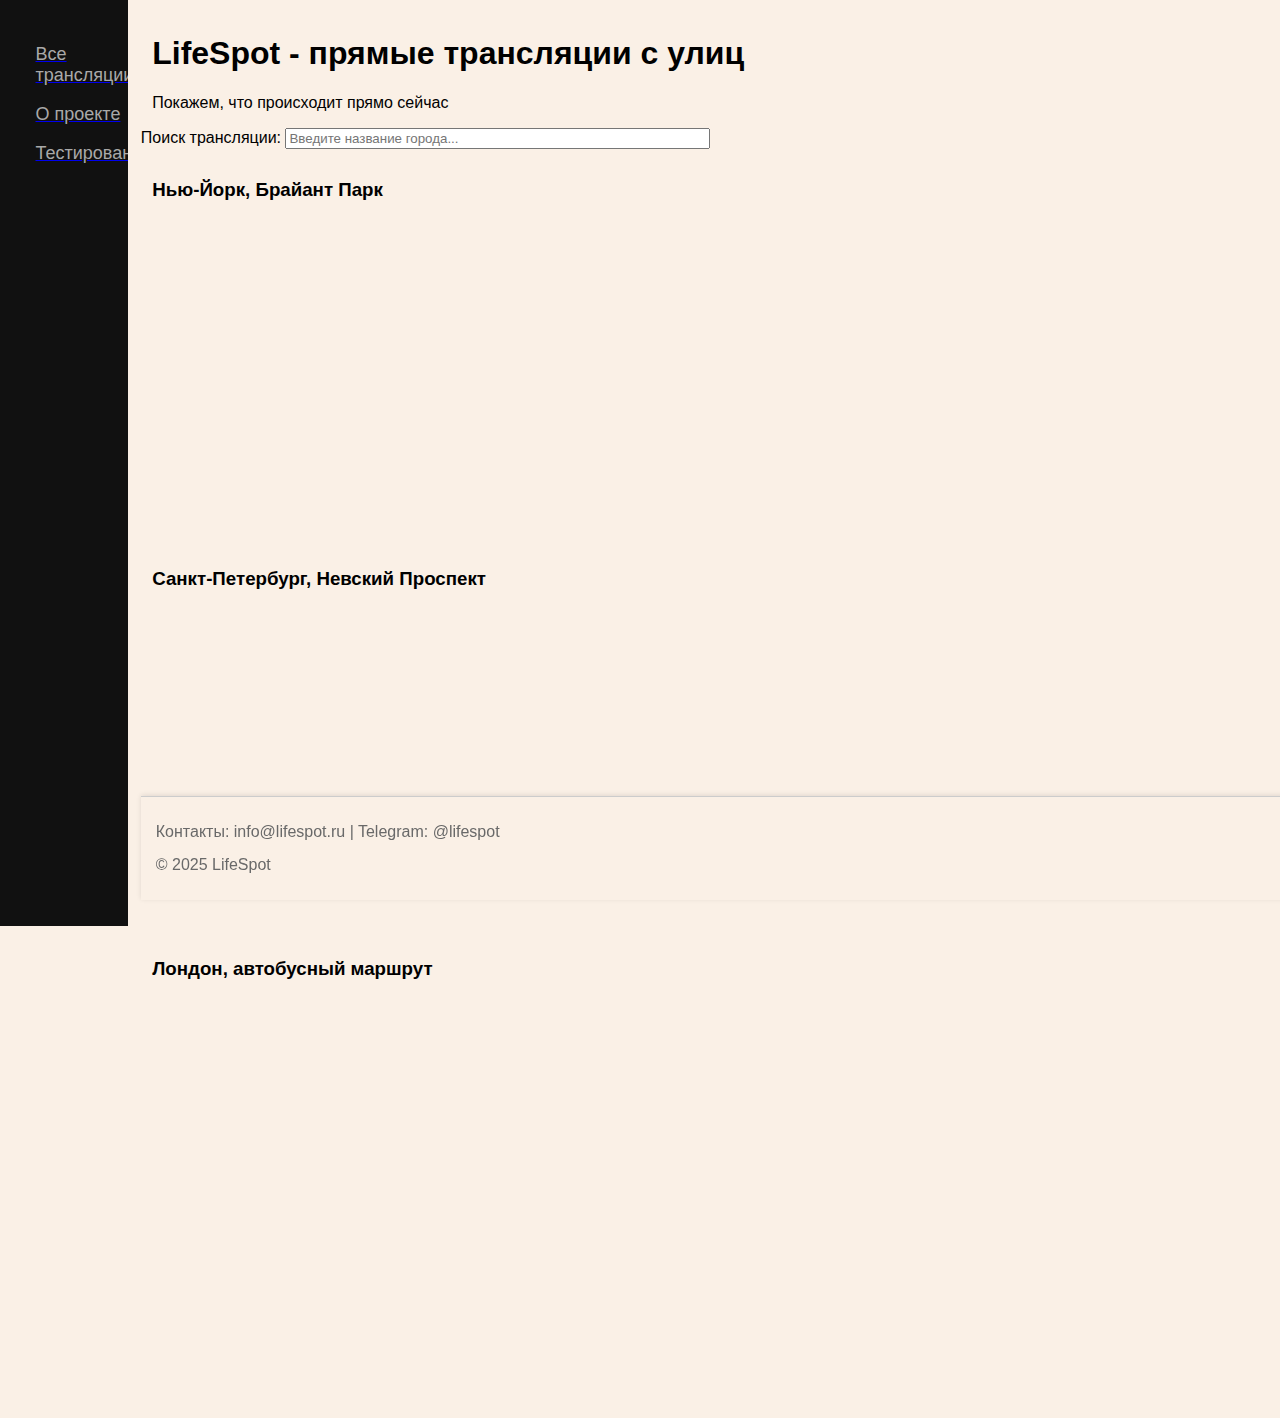
<file: LifeSpot/Views/index.html>
﻿<!DOCTYPE html>
<html lang="ru">

<head>
    <meta charset="UTF-8">
    <title>LifeSpot</title>
    <link href="../Static/CSS/index.css" rel="stylesheet" type="text/css">
    <script src="../Static/JS/index.js" defer></script> <!-- Подключаем JS для этой страницы -->
</head>

<body>

    <aside id="sidebar">
        <div class="navbar">
            <a href="/"><p>Все трансляции</p></a>
            <a href="/about"><p>О проекте</p></a>
            <a href="/testing"><p>Тестирование</p></a>  <!-- Добавлена ссылка на страницу тестирования -->
        </div>
    </aside>

    <header>
        <h1>LifeSpot - прямые трансляции с улиц</h1>
        <p>Покажем, что происходит прямо сейчас</p>
    </header>

    <div class="search">
        <label for="video-search">Поиск трансляции: </label>
        <input type="text" id="video-search" name="video-search"
               placeholder="Введите название города..."
               oninput="filterContent()" size="50%">
    </div>

    <div class="bordered">
        <div class="video-container">
            <h3 class="video-title">Нью-Йорк, Брайант Парк</h3>
            <iframe width="560" height="315" src="https://www.youtube.com/embed/srlpC5tmhYs" title="Нью-Йорк"
                    frameborder="0" allowfullscreen></iframe>
        </div>
        <div class="video-container">
            <h3 class="video-title">Санкт-Петербург, Невский Проспект</h3>
            <iframe width="560" height="315" src="https://www.youtube.com/embed/wCcMcaiRbhM" title="Санкт-Петербург"
                    frameborder="0" allowfullscreen></iframe>
        </div>
        <div class="video-container">
            <h3 class="video-title">Лондон, автобусный маршрут</h3>
            <iframe width="560" height="315" src="https://www.youtube.com/embed/JplMzss6_YE" title="Лондон"
                    frameborder="0" allowfullscreen></iframe>
        </div>
    </div>

    <footer>
        <p>Контакты: info@lifespot.ru | Telegram: @lifespot</p>
        <p>&copy; 2025 LifeSpot</p>
    </footer>

</body>

</html>
</file>
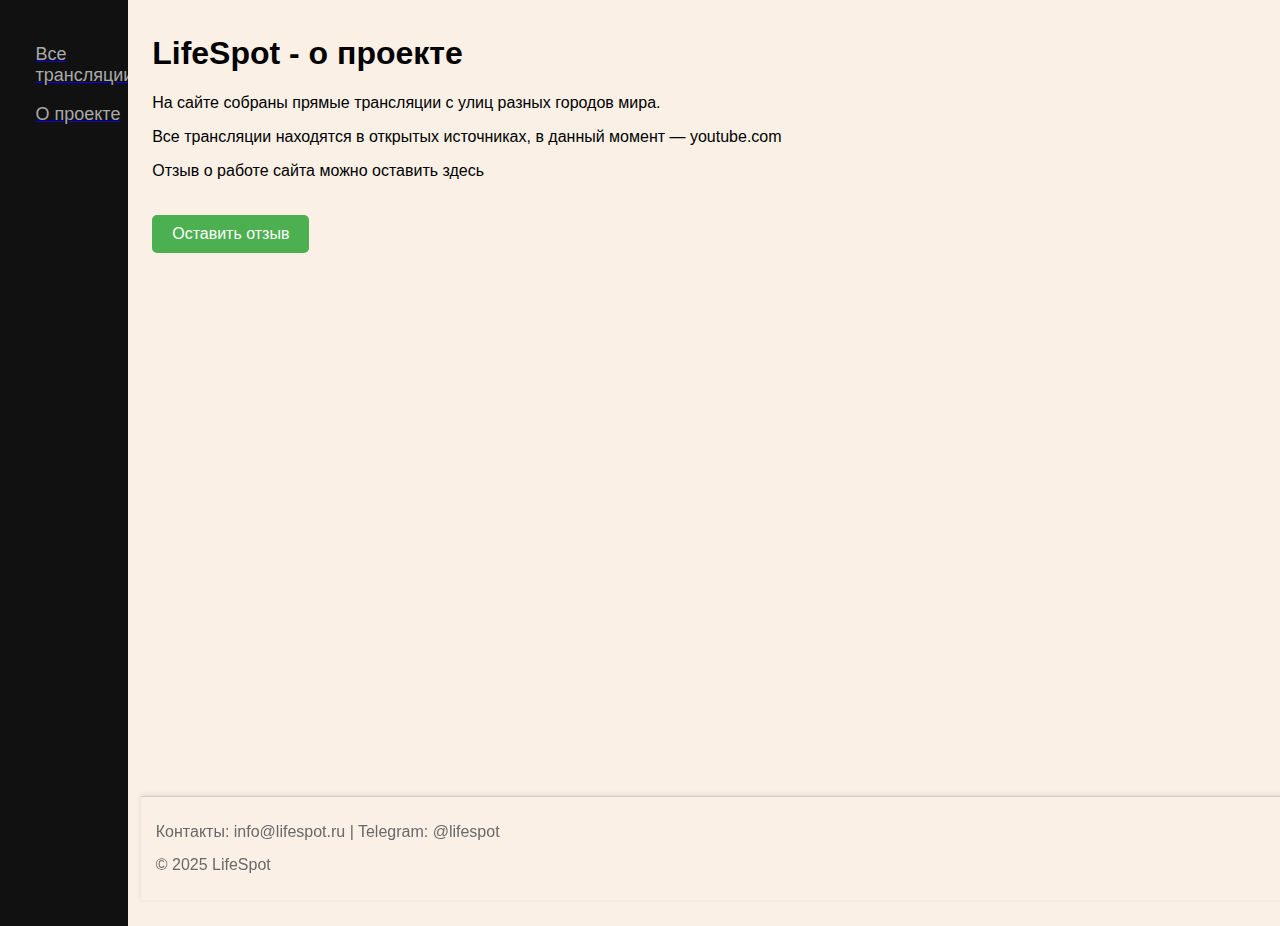
<file: LifeSpot/Views/about.html>
<!DOCTYPE html>
<html lang="ru">

<head>
    <meta charset="UTF-8">
    <title>LifeSpot - О проекте</title>
    <link href="../Static/CSS/index.css" rel="stylesheet" type="text/css">
    <script src="../Static/JS/about.js" defer></script> <!-- Подключаем JS для этой страницы -->
</head>

<body>

    <!-- SIDEBAR -->
    <aside id="sidebar">
        <div class="navbar">
            <a href="/"><p>Все трансляции</p></a>
            <a href="/about"><p>О проекте</p></a>
        </div>
    </aside>

    <header id="header-index">
        <h1>LifeSpot - о проекте</h1>
        <p>На сайте собраны прямые трансляции с улиц разных городов мира.</p>
        <p>Все трансляции находятся в открытых источниках, в данный момент — youtube.com</p>
        <p>Отзыв о работе сайта можно оставить здесь</p>
    </header>

    <div class="reviews">
        <div class="review-button">
            <button onclick="getReview()">Оставить отзыв</button> <!-- Кнопка для отзыва -->
        </div>
    </div>

    <footer>
        <p>Контакты: info@lifespot.ru | Telegram: @lifespot</p>
        <p>&copy; 2025 LifeSpot</p>
    </footer>

</body>

</html>
</file>
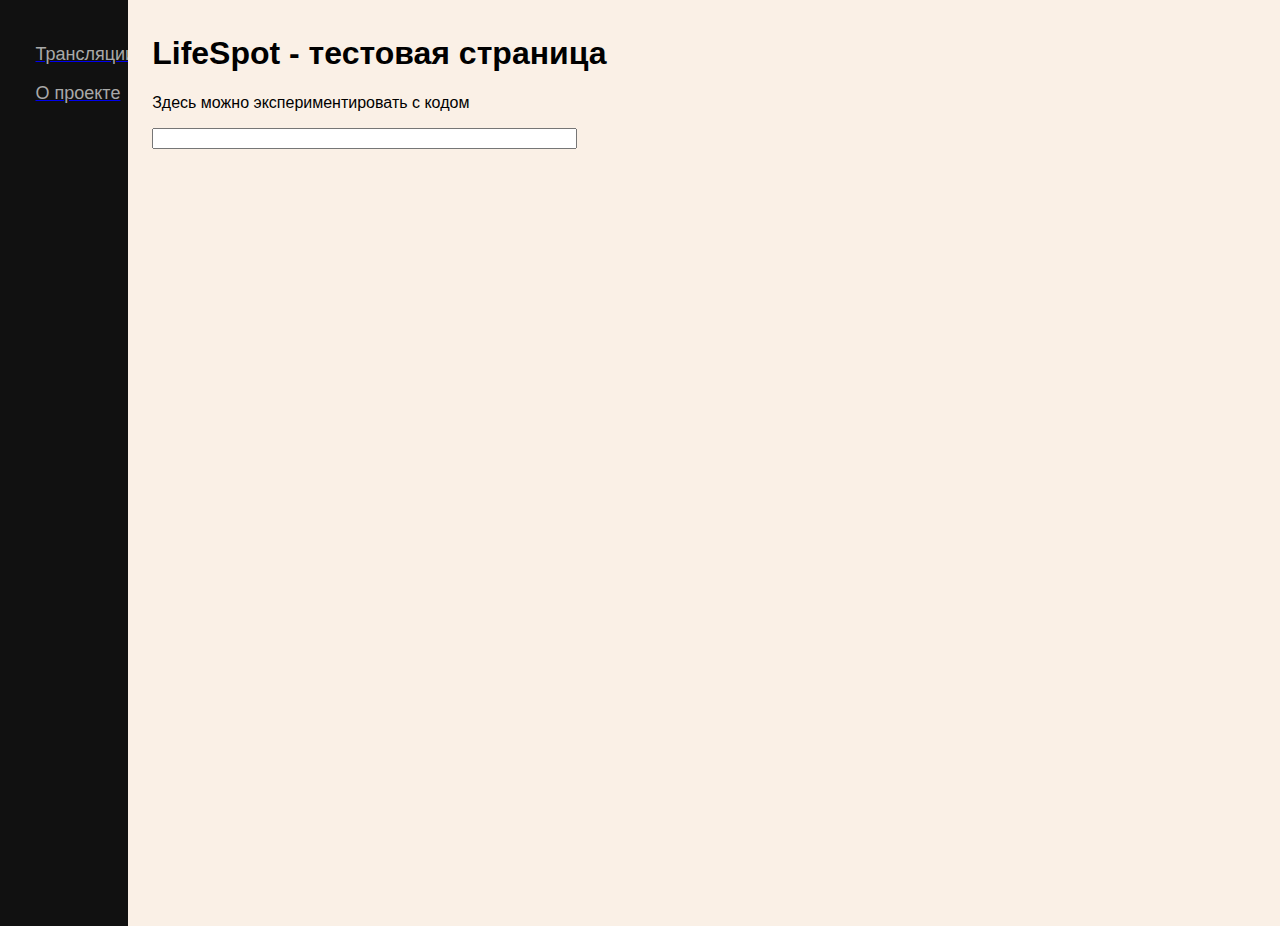
<file: LifeSpot/Views/testing.html>
<!DOCTYPE html>
<html lang="en">

<head>
    <meta charset="UTF-8">
    <title>LifeSpot</title>
    <link href="../Static/CSS/index.css" rel="stylesheet" type="text/css">
</head>

<header id="header-index">
    <h1>LifeSpot - тестовая страница</h1>
    <p>Здесь можно экспериментировать с кодом</p>
    <input type="text" oninput="
        /* Обработчик ввода текста */
           " size=50%>
</header>

<aside id="sidebar">
    <div class="navbar">
        <a href="/"><p>Трансляции</p></a>
        <a href="/"><p>О проекте</p></a>
    </div>
</aside>

<!--SIDEBAR-->
<body>
</body>
<!--FOOTER-->

</html>
</file>
<file: LifeSpot/Static/CSS/index.css>
﻿/* Стили для панели навигации (сайдбара) */
aside {
    position: absolute;
    top: 0;
    left: 0;
    height: 100%;
    width: 10%;
    background-color: #111;
    overflow-x: hidden;
    padding-top: 2%;
    z-index: 1;
    font-size: large;
}

.navbar {
    color: darkgray;
    padding-left: 15%;
}

    .navbar p {
        color: darkgray;
        padding-left: 15%;
    }

        .navbar p:hover {
            color: aliceblue;
        }

/* Основные стили для body */
body {
    margin: 0;
    padding: 0 0 100px 11%;
    background-color: linen;
    font-family: sans-serif;
    box-sizing: border-box;
}

/* Заголовки и блоки с видео */
header {
    color: black;
    padding-left: 1%;
    padding-top: 1.2%;
}

.video-container {
    display: inline-block;
    padding-left: 1%;
    padding-top: 1%;
}

/* Стили для навигационного меню */
nav {
    margin: 20px 0;
    padding-left: 11%;
}

h2 {
    padding-left: 11%;
}

/* Стили для списка */
ul {
    padding-left: 13%;
    list-style-type: square;
}

a[href="#Food"] {
    background: orange;
    color: white;
    padding: 4px 8px;
    text-decoration: none;
    border-radius: 5px;
}

a[href*="ouse"] {
    background: green;
    color: white;
    padding: 4px 8px;
    text-decoration: none;
    border-radius: 5px;
    margin-left: 5px;
}

ul:hover {
    background: orange;
}

a:hover {
    background: green;
}

li:nth-child(3n+1) {
    background: purple;
}

.food {
    color: orange;
}

.household {
    color: green;
}

.vet {
    color: lightblue;
}

/* Стили для футера */
footer {
    position: fixed;
    bottom: 0;
    left: 11%;
    width: calc(100% - 11%);
    background-color: linen;
    font-size: medium;
    color: dimgrey;
    line-height: 1.1;
    padding: 10px 15px;
    border-top: 1px solid #ccc;
    box-shadow: 0 -1px 5px rgba(0, 0, 0, 0.1);
}

/* Стили для отзыва */
.review-container, .review-button {
    display: inline-block;
    margin-top: 0.5em;
    padding-left: 1%;
    padding-top: 1%;
}

/* Стили для текста отзыва */
.review-text {
    display: block;
    margin-top: 0.5em;
    padding-left: 1%;
    padding-top: 1%;
}

/* Стили для кнопки отзыва */
button {
    padding: 10px 20px;
    font-size: 16px;
    background-color: #4CAF50;
    color: white;
    border: none;
    border-radius: 5px;
    cursor: pointer;
}

    button:hover {
        background-color: #45a049;
    }
</file>
